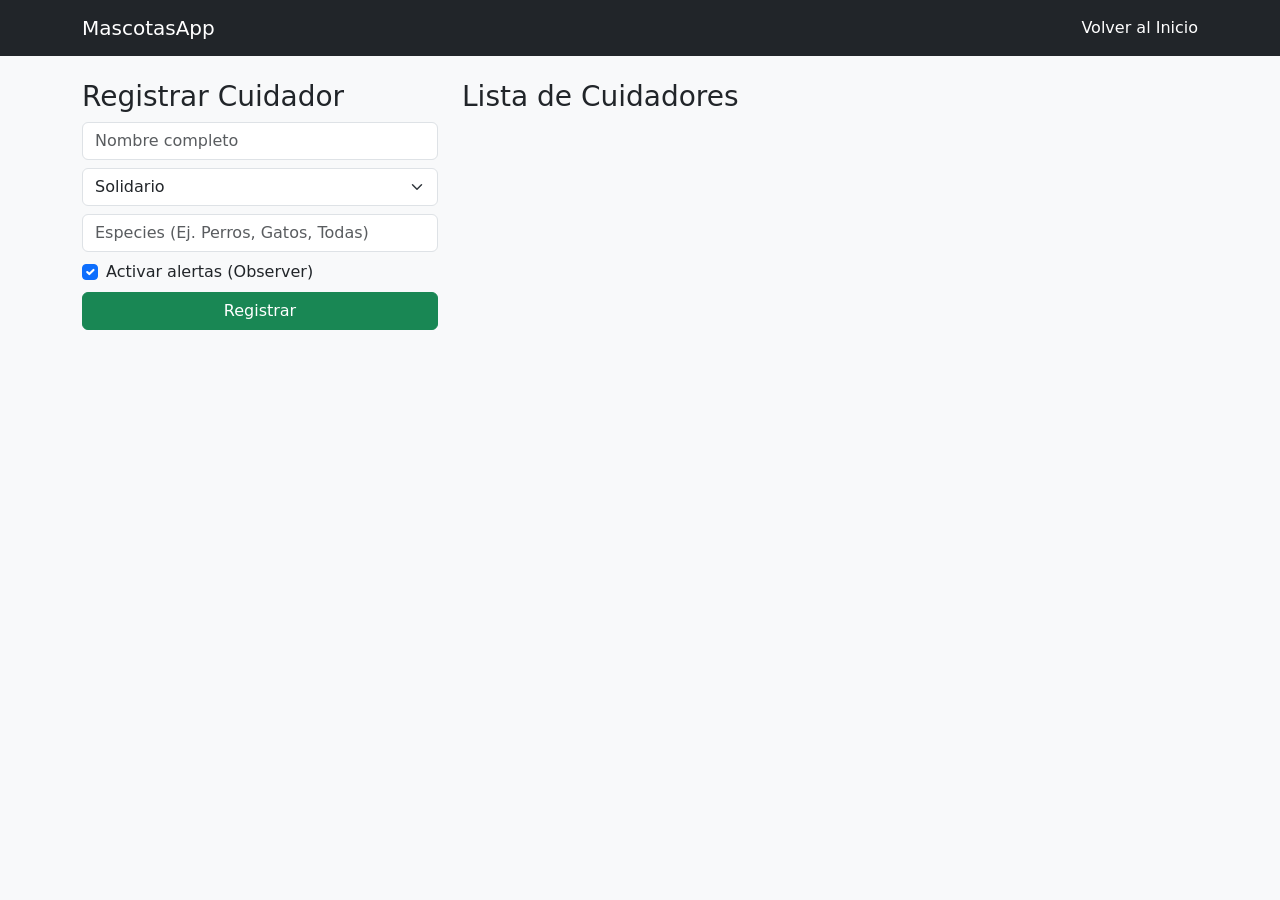
<file: PC4 - Sanchez Longa Erick/frontend/caregivers.html>
<!DOCTYPE html>
<html lang="es">
<head>
    <meta charset="UTF-8">
    <title>Cuidadores</title>
    <link href="https://cdn.jsdelivr.net/npm/bootstrap@5.3.0/dist/css/bootstrap.min.css" rel="stylesheet">
</head>
<body class="bg-light">
    <nav class="navbar navbar-expand-lg navbar-dark bg-dark">
        <div class="container">
            <a class="navbar-brand" href="index.html">MascotasApp</a>
            <a class="nav-link text-white" href="index.html">Volver al Inicio</a>
        </div>
    </nav>

    <div class="container mt-4">
        <div class="row">
            <div class="col-md-4">
                <h3>Registrar Cuidador</h3>
                <form id="cgForm">
                    <input type="text" id="name" class="form-control mb-2" placeholder="Nombre completo" required>
                    <select id="type" class="form-select mb-2">
                        <option value="Solidario">Solidario</option>
                        <option value="Profesional">Profesional</option>
                        <option value="Especializado">Especializado</option>
                    </select>
                    <input type="text" id="species" class="form-control mb-2" placeholder="Especies (Ej. Perros, Gatos, Todas)" required>
                    <div class="form-check mb-2">
                        <input type="checkbox" class="form-check-input" id="alerts" checked>
                        <label class="form-check-label" for="alerts">Activar alertas (Observer)</label>
                    </div>
                    <button type="submit" class="btn btn-success w-100">Registrar</button>
                </form>
            </div>
            <div class="col-md-8">
                <h3>Lista de Cuidadores</h3>
                <ul class="list-group" id="cgList"></ul>
            </div>
        </div>
    </div>

    <script>
        const API_URL = "http://localhost:8000/caregivers/";

        async function loadCaregivers() {
            const res = await fetch(API_URL);
            const cgs = await res.json();
            const list = document.getElementById("cgList");
            list.innerHTML = "";
            cgs.forEach(c => {
                list.innerHTML += `<li class="list-group-item"><strong>${c.name}</strong> - ${c.caregiver_type} <br><small>Acepta: ${c.accepted_species} | Alertas: ${c.alerts_active ? 'ON' : 'OFF'}</small></li>`;
            });
        }

        document.getElementById("cgForm").addEventListener("submit", async (e) => {
            e.preventDefault();
            const payload = {
                name: document.getElementById("name").value,
                caregiver_type: document.getElementById("type").value,
                accepted_species: document.getElementById("species").value,
                alerts_active: document.getElementById("alerts").checked
            };
            await fetch(API_URL, {
                method: "POST",
                headers: { "Content-Type": "application/json" },
                body: JSON.stringify(payload)
            });
            e.target.reset();
            loadCaregivers();
        });

        loadCaregivers();
    </script>
</body>
</html>
</file>
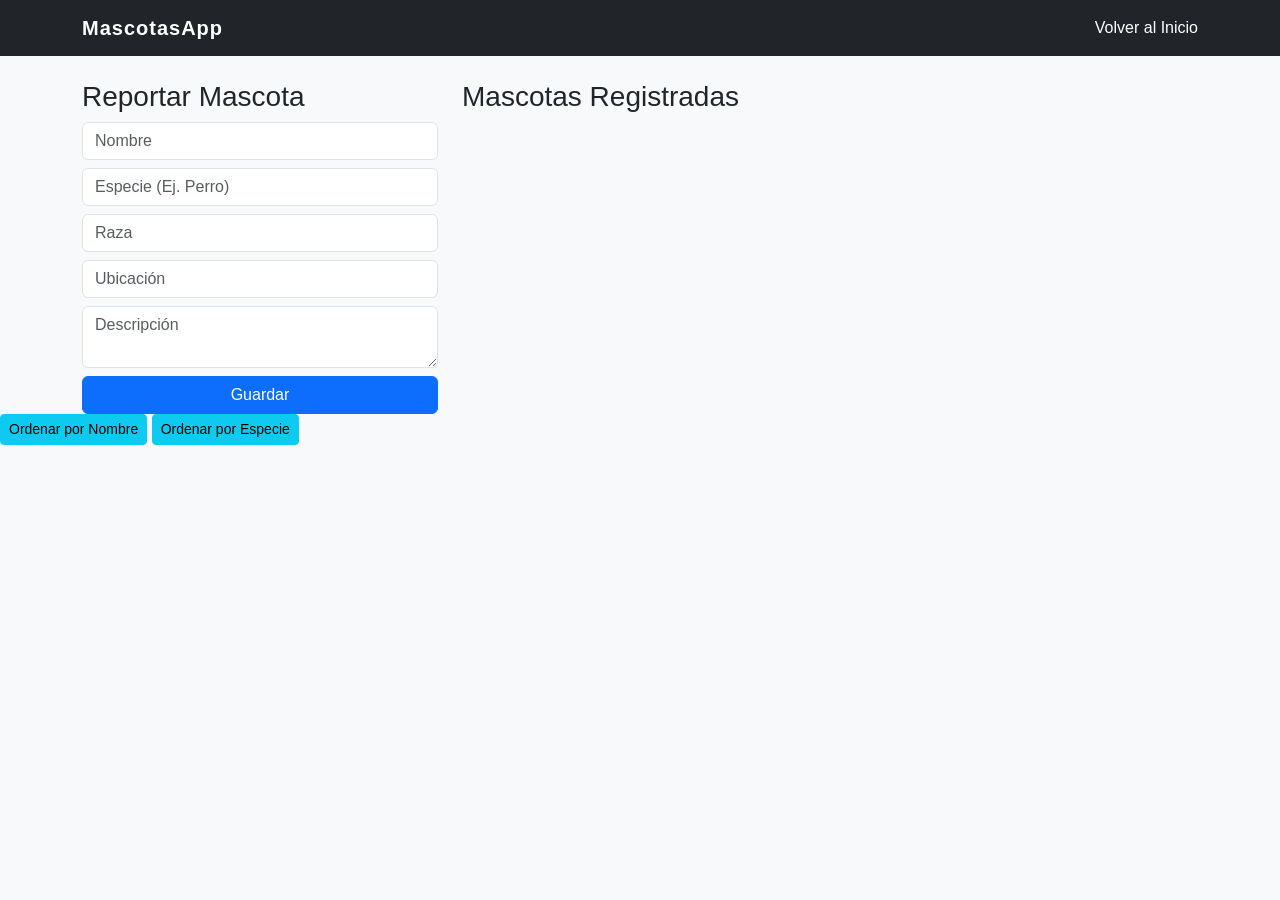
<file: PC4 - Sanchez Longa Erick/frontend/pets.html>
<!DOCTYPE html>
<html lang="es">
<head>
    <meta charset="UTF-8">
    <title>Mascotas Perdidas</title>
    <link href="https://cdn.jsdelivr.net/npm/bootstrap@5.3.0/dist/css/bootstrap.min.css" rel="stylesheet">
    <link rel="stylesheet" href="css/style.css">
</head>
<body class="bg-light">
    <nav class="navbar navbar-expand-lg navbar-dark bg-dark">
        <div class="container">
            <a class="navbar-brand" href="index.html">MascotasApp</a>
            <a class="nav-link text-white" href="index.html">Volver al Inicio</a>
        </div>
    </nav>

    <div class="container mt-4">
        <div class="row">
            <div class="col-md-4">
                <h3>Reportar Mascota</h3>
                <form id="petForm">
                    <input type="text" id="name" class="form-control mb-2" placeholder="Nombre" required>
                    <input type="text" id="species" class="form-control mb-2" placeholder="Especie (Ej. Perro)" required>
                    <input type="text" id="breed" class="form-control mb-2" placeholder="Raza" required>
                    <input type="text" id="location" class="form-control mb-2" placeholder="Ubicación" required>
                    <textarea id="description" class="form-control mb-2" placeholder="Descripción"></textarea>
                    <button type="submit" class="btn btn-primary w-100">Guardar</button>
                </form>
            </div>
            <div class="col-md-8">
                <h3>Mascotas Registradas</h3>
                <ul class="list-group" id="petList"></ul>
            </div>
        </div>
    </div>

<div class="mb-3">
    <button class="btn btn-sm btn-info" onclick="loadPets('name')">Ordenar por Nombre</button>
    <button class="btn btn-sm btn-info" onclick="loadPets('species')">Ordenar por Especie</button>
</div>
<script src="js/pets.js"></script>

</body>
</html>
</file>
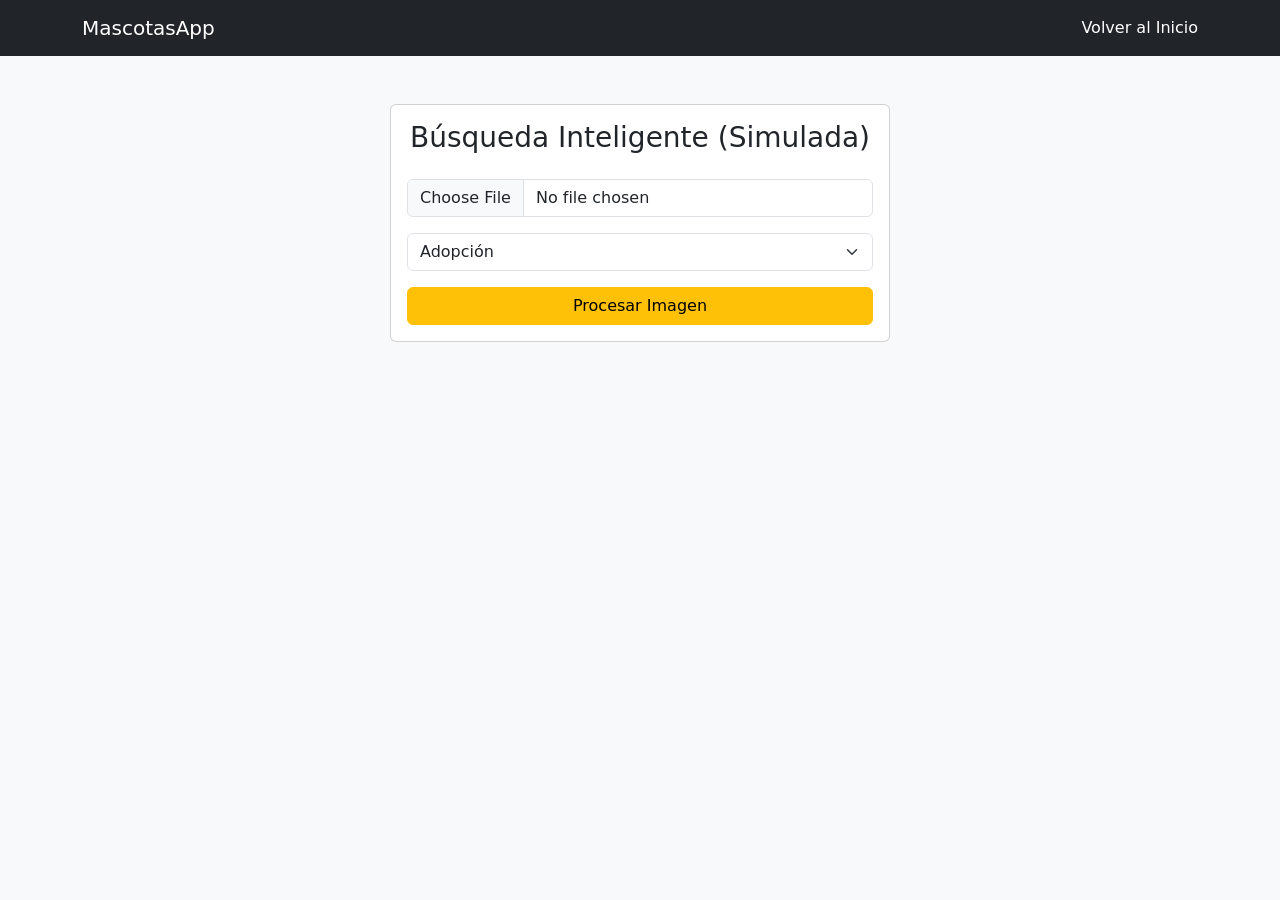
<file: PC4 - Sanchez Longa Erick/frontend/search.html>
<!DOCTYPE html>
<html lang="es">
<head>
    <meta charset="UTF-8">
    <title>Buscador Mock</title>
    <link href="https://cdn.jsdelivr.net/npm/bootstrap@5.3.0/dist/css/bootstrap.min.css" rel="stylesheet">
</head>
<body class="bg-light">
    <nav class="navbar navbar-expand-lg navbar-dark bg-dark">
        <div class="container">
            <a class="navbar-brand" href="index.html">MascotasApp</a>
            <a class="nav-link text-white" href="index.html">Volver al Inicio</a>
        </div>
    </nav>

    <div class="container mt-5">
        <div class="card mx-auto" style="max-width: 500px;">
            <div class="card-body">
                <h3 class="card-title text-center">Búsqueda Inteligente (Simulada)</h3>
                <form id="searchForm" class="mt-4">
                    <input type="file" id="image" class="form-control mb-3" required>
                    <select id="searchType" class="form-select mb-3">
                        <option value="Adopción">Adopción</option>
                        <option value="Venta">Venta</option>
                        <option value="Verificar Pérdida">Verificar Pérdida</option>
                    </select>
                    <button type="submit" class="btn btn-warning w-100">Procesar Imagen</button>
                </form>

                <div id="resultArea" class="mt-4 alert alert-info d-none">
                    </div>
            </div>
        </div>
    </div>

    <script>
        document.getElementById("searchForm").addEventListener("submit", async (e) => {
            e.preventDefault();
            const fileInput = document.getElementById("image");
            const searchType = document.getElementById("searchType").value;
            
            const formData = new FormData();
            formData.append("file", fileInput.files[0]);
            formData.append("search_type", searchType);

            const res = await fetch("http://localhost:8000/search/", {
                method: "POST",
                body: formData
            });

            const data = await res.json();
            const resultArea = document.getElementById("resultArea");
            resultArea.classList.remove("d-none");
            resultArea.innerHTML = `
                <h5>${data.message}</h5>
                <p><strong>Tipo:</strong> ${data.search_type}</p>
                <hr>
                <p><strong>Match:</strong> ${data.results[0].match_percentage}</p>
                <p><small>${data.results[0].mock_note}</small></p>
            `;
        });
    </script>
</body>
</html>
</file>
<file: PC4 - Sanchez Longa Erick/frontend/css/style.css>
body {
    background-color: #f8f9fa;
    font-family: 'Segoe UI', Tahoma, Geneva, Verdana, sans-serif;
}
.navbar-brand {
    font-weight: bold;
    letter-spacing: 1px;
}
</file>
